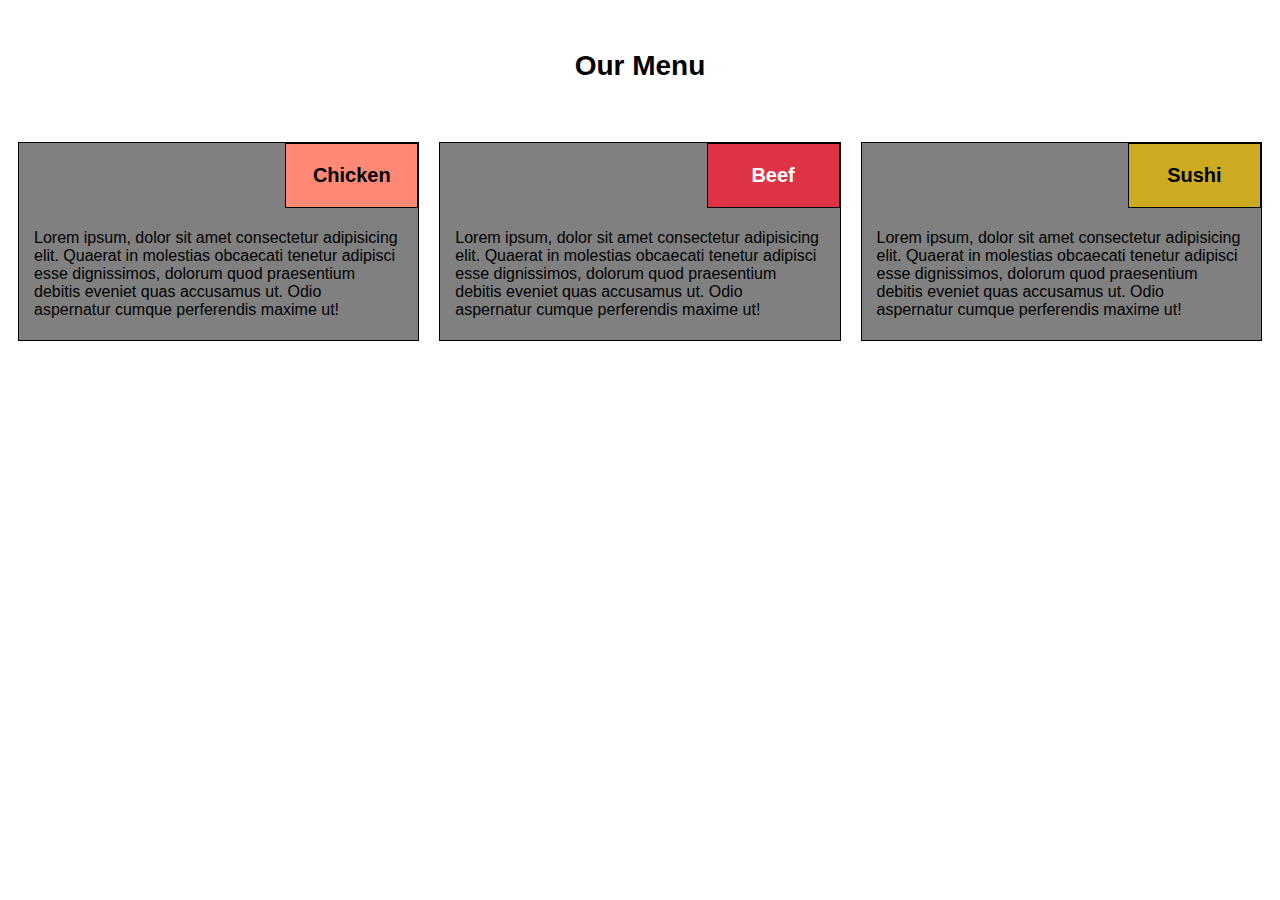
<file: module_2_solution/index.html>
<!DOCTYPE html>
<html lang="en">
<head>
	<meta charset="UTF-8">
	<meta name="viewport" content="width=device-width, initial-scale=1.0">
	<title>Asignment solution for Module 2</title>
	<link rel="stylesheet" href="css/css_styles.css">
</head>
<body>
	<h1>our menu</h1>

	<!-- menu row -->
	<div class="row">

		<!-- chicken position menu section -->
		<div class="col-lg-4 col-md-6 col-xs-12">			
			<div class="menu-position">
				<div class="menu-position-title" id="chicken"><p>chicken</p></div>	
				<div class="menu-position-description">
					<p>
						Lorem ipsum, dolor sit amet consectetur adipisicing elit. Quaerat in molestias obcaecati tenetur adipisci esse dignissimos, dolorum quod praesentium debitis eveniet quas accusamus ut. Odio aspernatur cumque perferendis maxime ut!
					</p>
				</div>
			</div>
		</div>

		<!-- beef position menu section -->
		<div class="col-lg-4 col-md-6 col-xs-12">			
			<div class="menu-position">
				<div class="menu-position-title" id="beef"><p>beef</p></div>	
				<div class="menu-position-description">
					<p>
						Lorem ipsum, dolor sit amet consectetur adipisicing elit. Quaerat in molestias obcaecati tenetur adipisci esse dignissimos, dolorum quod praesentium debitis eveniet quas accusamus ut. Odio aspernatur cumque perferendis maxime ut!
					</p>
				</div>
			</div>
		</div>

		<!-- sushi position menu section -->
		<div class="col-lg-4 col-md-12 col-xs-12">			
			<div class="menu-position">
				<div class="menu-position-title" id="sushi"><p>sushi</p></div>	
				<div class="menu-position-description">
					<p>
						Lorem ipsum, dolor sit amet consectetur adipisicing elit. Quaerat in molestias obcaecati tenetur adipisci esse dignissimos, dolorum quod praesentium debitis eveniet quas accusamus ut. Odio aspernatur cumque perferendis maxime ut!
					</p>
				</div>
			</div>
		</div>
	</div>

</body>
</html>
</file>
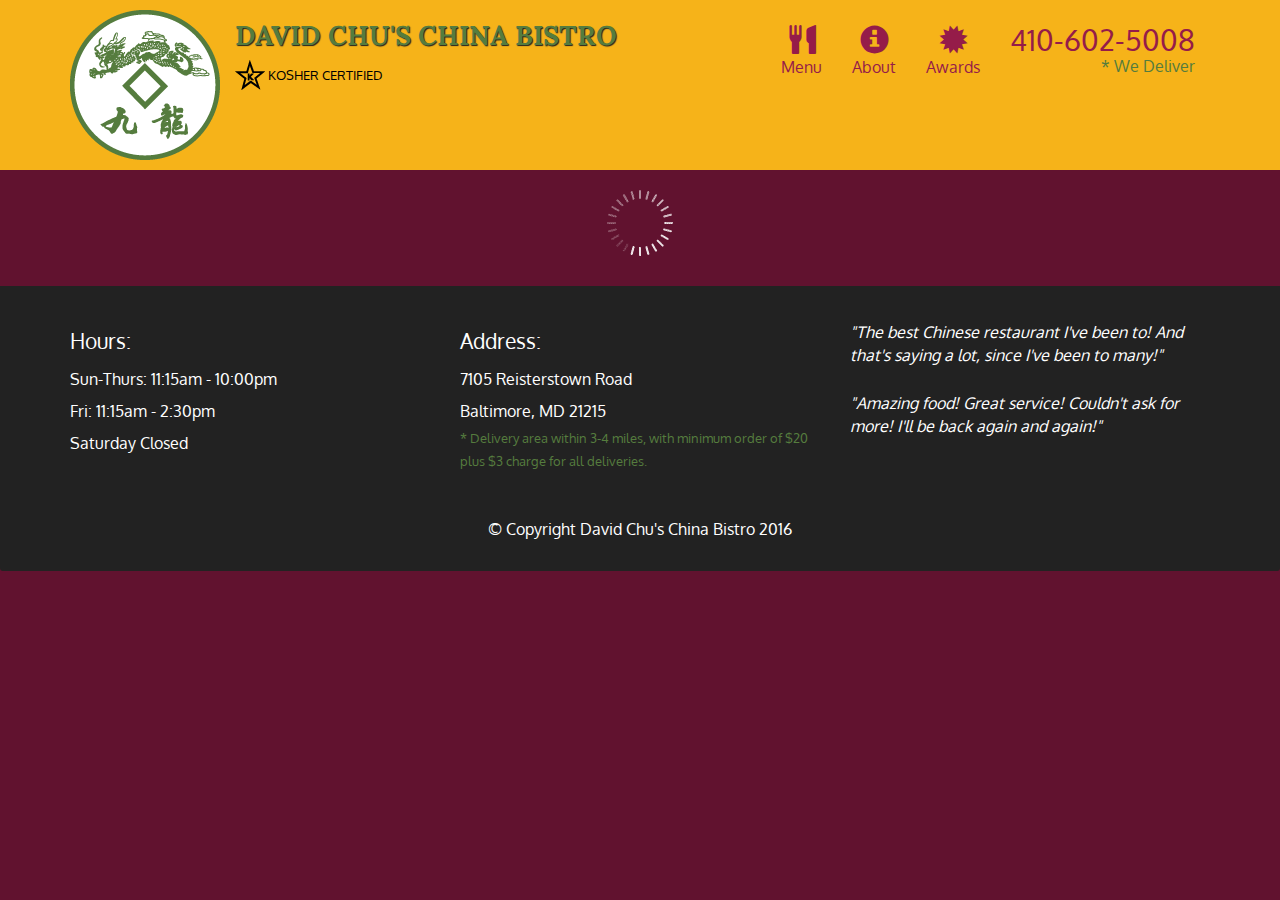
<file: module_5_solution/index.html>
<!doctype html>
<html lang="en">
  <head>
    <meta charset="utf-8">
    <meta http-equiv="X-UA-Compatible" content="IE=edge">
    <meta name="viewport" content="width=device-width, initial-scale=1">
    <title>David Chu's China Bistro</title>
    <link rel="stylesheet" href="css/bootstrap.min.css">
    <link rel="stylesheet" href="css/styles.css">
    <link href='https://fonts.googleapis.com/css?family=Oxygen:400,300,700' rel='stylesheet' type='text/css'>
    <link href='https://fonts.googleapis.com/css?family=Lora' rel='stylesheet' type='text/css'>
  </head>
<body>
  <header>
    <nav id="header-nav" class="navbar navbar-default">
      <div class="container">
        <div class="navbar-header">
          <a href="index.html" class="pull-left visible-md visible-lg">
            <div id="logo-img" alt="Logo image"></div>
          </a>

          <div class="navbar-brand">
            <a href="index.html"><h1>David Chu's China Bistro</h1></a>
            <p>
              <img src="images/star-k-logo.png" alt="Kosher certification">
              <span>Kosher Certified</span>
            </p>
          </div>

          <button id="navbarToggle" type="button" class="navbar-toggle collapsed" data-toggle="collapse" data-target="#collapsable-nav" aria-expanded="false">
            <span class="sr-only">Toggle navigation</span>
            <span class="icon-bar"></span>
            <span class="icon-bar"></span>
            <span class="icon-bar"></span>
          </button>
        </div>
        
        <div id="collapsable-nav" class="collapse navbar-collapse">
           <ul id="nav-list" class="nav navbar-nav navbar-right">
            <li id="navHomeButton" class="visible-xs active">
              <a href="index.html">
                <span class="glyphicon glyphicon-home"></span> Home</a>
            </li>
            <li id="navMenuButton">
              <a href="#" onclick="$dc.loadMenuCategories();">
                <span class="glyphicon glyphicon-cutlery"></span><br class="hidden-xs"> Menu</a>
            </li>
            <li>
              <a href="#">
                <span class="glyphicon glyphicon-info-sign"></span><br class="hidden-xs"> About</a>
            </li>
            <li>
              <a href="#">
                <span class="glyphicon glyphicon-certificate"></span><br class="hidden-xs"> Awards</a>
            </li>
            <li id="phone" class="hidden-xs">
              <a href="tel:410-602-5008">
                <span>410-602-5008</span></a><div>* We Deliver</div>
            </li>
          </ul><!-- #nav-list -->
        </div><!-- .collapse .navbar-collapse -->
      </div><!-- .container -->
    </nav><!-- #header-nav -->
  </header>

  <div id="call-btn" class="visible-xs">
    <a class="btn" href="tel:410-602-5008">
    <span class="glyphicon glyphicon-earphone"></span>
    410-602-5008
    </a>
  </div>
  <div id="xs-deliver" class="text-center visible-xs">* We Deliver</div>

  <div id="main-content" class="container"></div>

  <footer class="panel-footer">
    <div class="container">
      <div class="row">
        <section id="hours" class="col-sm-4">
          <span>Hours:</span><br>
          Sun-Thurs: 11:15am - 10:00pm<br>
          Fri: 11:15am - 2:30pm<br>
          Saturday Closed
          <hr class="visible-xs">
        </section>
        <section id="address" class="col-sm-4">
          <span>Address:</span><br>
          7105 Reisterstown Road<br>
          Baltimore, MD 21215
          <p>* Delivery area within 3-4 miles, with minimum order of $20 plus $3 charge for all deliveries.</p>
          <hr class="visible-xs">
        </section>
        <section id="testimonials" class="col-sm-4">
          <p>"The best Chinese restaurant I've been to! And that's saying a lot, since I've been to many!"</p>
          <p>"Amazing food! Great service! Couldn't ask for more! I'll be back again and again!"</p>
        </section>
      </div>
      <div class="text-center">&copy; Copyright David Chu's China Bistro 2016</div>
    </div>
  </footer>

  <!-- jQuery (Bootstrap JS plugins depend on it) -->
  <script src="js/jquery-2.1.4.min.js"></script>
  <script src="js/bootstrap.min.js"></script>
  <script src="js/ajax-utils.js"></script>
  <script src="js/script.js"></script>
</body>
</html>
</file>
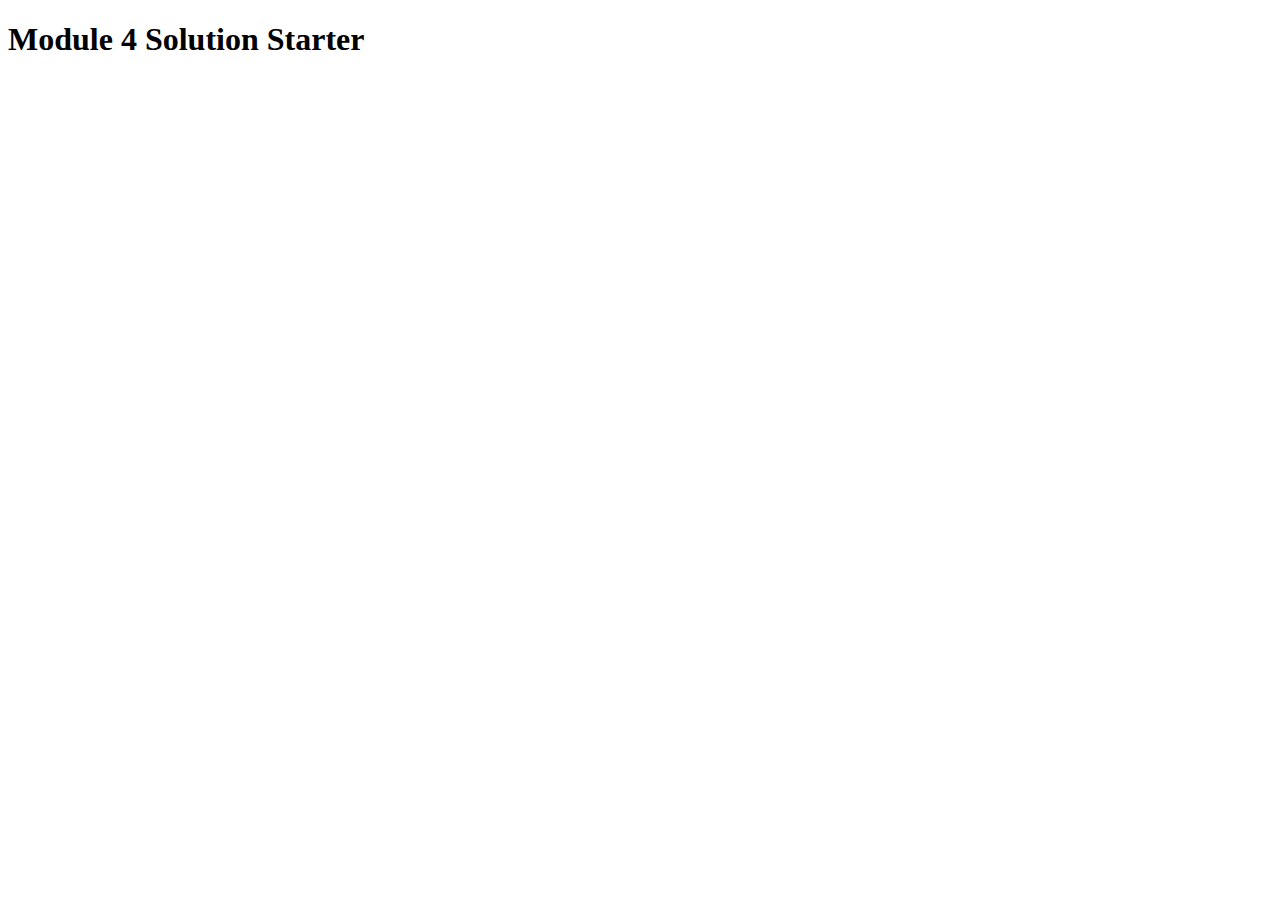
<file: module_4_solution/harder/index.html>
<!DOCTYPE html>
<html>
<head>
  <meta charset="utf-8">
  <title>Module 4 Solution Starter</title>
  <script>
    var names = []; // DO NOT REMOVE
  </script>
  <script src="SpeakHello.js"></script>
  <script src="SpeakGoodBye.js"></script>
  <script src="script.js"></script>
</head>
<body>
  <h1>Module 4 Solution Starter</h1>
</body>
</html>
</file>
<file: module_2_solution/css/css_styles.css>
/*base style*/
* {
	box-sizing: border-box; /* border to border size */
  font-family: 'Helvetica Neue', Helvetica, Arial, sans-serif;
}

h1 {
	text-align: center;
	font-size: 175%; /* increasing font size to 175% of the default*/
	text-transform: capitalize;
  margin-top: 50px;
  margin-bottom: 50px;
}

.menu-position {
  position: static; /*default for elements exept html */
  background-color: grey;
  border: 1px solid black;
  margin: 10px 10px 10px 10px; /*margin: 10px; for short*/
  padding: 0px 0px 0px 0px;    /*padding: 10px; for short*/
}

.menu-position-description {
  /*background-color: yellow;*/
  position: static; /*default for elements exept html */
  clear: both; 
  padding: 5px 20px 5px 15px;
}

.menu-position-title {
  float: right;
  clear: left;
	width: 33.3%; /* keeping the width beeing 1/3% of the parent */
	text-transform: capitalize;
	text-align: center;
	font-size: 125%; /* increasing font size to 125% of the default*/
  font-weight: bold;
	padding: 0px;
  margin: 0px;
	border: 1px solid black;
}

#chicken {
	background-color: #FF8877;
}

#beef {
	background-color: #DD3344;
  color: white;
}

#sushi {
	background-color: #CCAA22;
}

/* Simple Responsive Framework. */
.row {
  width: 100%;
}

/* desktop style */
@media (min-width: 992px) {
	.col-lg-1, 
	.col-lg-2, 
	.col-lg-3, 
	.col-lg-4, 
	.col-lg-5, 
	.col-lg-6, 
	.col-lg-7, 
	.col-lg-8, 
	.col-lg-9, 
	.col-lg-10, 
	.col-lg-11, 
	.col-lg-12 {
		float: left;
		/*border: 1px solid black;*/
    margin: 0px 0px 0px 0px;
		/*background-color: orange;*/
	}
	.col-lg-1 {
	width: 8.33%;
  }
  .col-lg-2 {
    width: 16.66%;
  }
  .col-lg-3 {
    width: 25%;
  }
  .col-lg-4 {
    width: 33.33%;
  }
  .col-lg-5 {
    width: 41.66%;
  }
  .col-lg-6 {
    width: 50%;
  }
  .col-lg-7 {
    width: 58.33%;
  }
  .col-lg-8 {
    width: 66.66%;
  }
  .col-lg-9 {
    width: 74.99%;
  }
  .col-lg-10 {
    width: 83.33%;
  }
  .col-lg-11 {
    width: 91.66%;
  }
  .col-lg-12 {
    width: 100%;
  }
}

/* tablet style */
@media (min-width: 768px) and (max-width: 991px) {
  .col-md-1, .col-md-2, .col-md-3, .col-md-4, .col-md-5, .col-md-6, .col-md-7, .col-md-8, .col-md-9, .col-md-10, .col-md-11, .col-md-12 {
    float: left;
    /*border: 1px solid black;*/
    margin: 0px 0px 0px 0px;
    /*background-color: orange;*/
  }
  .col-md-1 {
    width: 8.33%;
  }
  .col-md-2 {
    width: 16.66%;
  }
  .col-md-3 {
    width: 25%;
  }
  .col-md-4 {
    width: 33.33%;
  }
  .col-md-5 {
    width: 41.66%;
  }
  .col-md-6 {
    width: 50%;
  }
  .col-md-7 {
    width: 58.33%;
  }
  .col-md-8 {
    width: 66.66%;
  }
  .col-md-9 {
    width: 74.99%;
  }
  .col-md-10 {
    width: 83.33%;
  }
  .col-md-11 {
    width: 91.66%;
  }
  .col-md-12 {
    width: 100%;
  }
}


/* mobile style */
@media (max-width: 767px) {
	.col-xs-2, 
	.col-xs-1, 
	.col-xs-3, 
	.col-xs-4, 
	.col-xs-5, 
	.col-xs-6, 
	.col-xs-7, 
	.col-xs-8, 
	.col-xs-9, 
	.col-xs-10, 
	.col-xs-11, 
	.col-xs-12 {
    float: left;
    /*border: 1px solid black;*/
    margin: 0px 0px 0px 0px;
    /*background-color: orange;*/
	}
  .col-xs-1 {
    width: 8.33%;
  }
  .col-xs-2 {
    width: 16.66%;
  }
  .col-xs-3 {
    width: 25%;
  }
  .col-xs-4 {
    width: 33.33%;
  }
  .col-xs-5 {
    width: 41.66%;
  }
  .col-xs-6 {
    width: 50%;
  }
  .col-xs-7 {
    width: 58.33%;
  }
  .col-xs-8 {
    width: 66.66%;
  }
  .col-xs-9 {
    width: 74.99%;
  }
  .col-xs-10 {
    width: 83.33%;
  }
  .col-xs-11 {
    width: 91.66%;
  }
  .col-xs-12 {
    width: 100%;
  }
}
</file>
<file: module_5_solution/css/styles.css>
body {
  font-size: 16px;
  color: #fff;
  background-color: #61122f;
  font-family: 'Oxygen', sans-serif;
}

/** HEADER **/
#header-nav {
  background-color: #f6b319;
  border-radius: 0;
  border: 0;
}

#logo-img {
  background: url('../images/restaurant-logo_large.png') no-repeat;
  width: 150px;
  height: 150px;
  margin: 10px 15px 10px 0;
}

.navbar-brand {
  padding-top: 25px;
}
.navbar-brand h1 { /* Restaurant name */
  font-family: 'Lora', serif;
  color: #557c3e;
  font-size: 1.5em;
  text-transform: uppercase;
  font-weight: bold;
  text-shadow: 1px 1px 1px #222;
  margin-top: 0;
  margin-bottom: 0;
  line-height: .75;
}
.navbar-brand a:hover, .navbar-brand a:focus {
  text-decoration: none;
}
.navbar-brand p { /* Kosher cert */
  color: #000;
  text-transform: uppercase;
  font-size: .7em;
  margin-top: 15px;
}
.navbar-brand p span { /* Star-K */
  vertical-align: middle;
}

#nav-list {
  margin-top: 10px;
}
#nav-list a {
  color: #951C49;
  text-align: center;
}
#nav-list a:hover {
  background: #E7E7E7;
}
#nav-list a span {
  font-size: 1.8em;
}

#phone {
  margin-top: 5px;
}
#phone a { /* Phone number */
  text-align: right;
  padding-bottom: 0;
}
#phone div { /* We Deliver */
  color: #557c3e;
  text-align: right;
  padding-right: 15px;
}

.navbar-header button.navbar-toggle, .navbar-header .icon-bar {
  border: 1px solid #61122f;
}
.navbar-header button.navbar-toggle {
  clear: both;
  margin-top: -30px;
}
/* END HEADER */

/* FOOTER */
.panel-footer {
  margin-top: 30px;
  padding-top: 35px;
  padding-bottom: 30px;
  background-color: #222;
  border-top: 0;
}
.panel-footer div.row {
  margin-bottom: 35px;
}
#hours, #address {
  line-height: 2;
}
#hours > span, #address > span {
  font-size: 1.3em;
}
#address p {
  color: #557c3e;
  font-size: .8em;
  line-height: 1.8;
}
#testimonials {
  font-style: italic;
}
#testimonials p:nth-child(2) {
  margin-top: 25px;
}
/* END FOOTER */



/* HOME PAGE */
.container .jumbotron {
  box-shadow: 0 0 50px #3F0C1F;
  border: 2px solid #3F0C1F;
}

#menu-tile, #specials-tile, #map-tile {
  height: 250px;
  width: 100%;
  margin-bottom: 15px;
  position: relative;
  border: 2px solid #3F0C1F;
  overflow: hidden;
}
#menu-tile:hover, #specials-tile:hover, #map-tile:hover {
  box-shadow: 0 1px 5px 1px #cccccc;
}
#menu-tile {
  background: url('../images/menu-tile.jpg') no-repeat;
  background-position: center;
}
#specials-tile {
  background: url('../images/specials-tile.jpg') no-repeat;
  background-position: center;
}
#menu-tile span, #specials-tile span, #map-tile span {
  position: absolute;
  bottom: 0;
  right: 0;
  width: 100%;
  text-align: center;
  font-size: 1.6em;
  text-transform: uppercase;
  background-color: #000;
  color: #fff;
  opacity: .8;
}
/* END HOME PAGE */

/* MENU CATEGORIES PAGE */
.category-tile { 
  position: relative;
  border: 2px solid #3F0C1F;
  overflow: hidden;
  width: 200px;
  height: 200px;
  margin: 0 auto 15px;
}
.category-tile span {
  position: absolute;
  bottom: 0;
  right: 0;
  width: 100%;
  text-align: center;
  font-size: 1.2em;
  text-transform: uppercase;
  background-color: #000;
  color: #fff;
  opacity: .8;
}
.category-tile:hover {
  box-shadow: 0 1px 5px 1px #cccccc;
}

#menu-categories-title + div {
  margin-bottom: 50px;
}
/* END MENU CATEGORIES PAGE */

/* SINGLE CATEGORY PAGE */
.menu-item-tile {
  margin-bottom: 25px;
}
.menu-item-tile hr {
  width: 80%;
}
.menu-item-tile .menu-item-price {
  font-size: 1.1em;
  text-align: right;
  margin-top: -15px;
  margin-right: -15px;
}
.menu-item-tile .menu-item-price span {
  font-size: .6em;
}
.menu-item-photo {
  position: relative;
  border: 2px solid #3F0C1F; 
  overflow: hidden;
  padding: 0;
  margin-right: -15px;
  margin-left: auto;
  margin-bottom: 20px;
  max-width: 250px;
}
.menu-item-photo div {
  position: absolute;
  bottom: 0;
  right: 0;
  width: 80px;
  background-color: #557c3e;
  text-align: center;
}
.menu-item-description {
  padding-right: 30px;
}
h3.menu-item-title {
  margin: 0 0 10px;
}
.menu-item-details {
  font-size: .9em;
  font-style: italic;
}
/* END SINGLE CATEGORY PAGE */


/********** Large devices only **********/
@media (min-width: 1200px) {
  .container .jumbotron {
    background: url('../images/jumbotron_1200.jpg') no-repeat;
    height: 675px;
  }
}

/********** Medium devices only **********/
@media (min-width: 992px) and (max-width: 1199px) {
  /* Header */
  #logo-img {
    background: url('../images/restaurant-logo_medium.png') no-repeat;
    width: 100px;
    height: 100px;
    margin: 5px 5px 5px 0;
  }
  /* End Header */

  /* Home Page */
  .container .jumbotron {
    background: url('../images/jumbotron_992.jpg') no-repeat;
    height: 558px;
  }
  /* End Home Page */
}

/********** Small devices only **********/
@media (min-width: 768px) and (max-width: 991px) {
  /* Home Page */
  .container .jumbotron {
    background: url('../images/jumbotron_768.jpg') no-repeat;
    height: 432px;
  }
  /* End Home Page */
}

/********** Extra small devices only **********/
@media (max-width: 767px) {
  /* Header */
  .navbar-brand {
    padding-top: 10px;
    height: 80px;
  }
  .navbar-brand h1 { /* Restaurant name */
    padding-top: 10px;
    font-size: 5vw; /* 1vw = 1% of viewport width */
  }
  .navbar-brand p { /* Kosher cert */
    font-size: .6em;
    margin-top: 12px;
  }
  .navbar-brand p img { /* Star-K */
    height: 20px;
  }

  #collapsable-nav a { /* Collapsed nav menu text */
    font-size: 1.2em;
  }
  #collapsable-nav a span { /* Collapsed nav menu glyph */
    font-size: 1em;
    margin-right: 5px;
  }

  #call-btn > a {
    font-size: 1.5em;
    display: block;
    margin: 0 20px;
    padding: 10px;
    border: 2px solid #fff;
    background-color: #f6b319;
    color: #951c49;
  }
  #xs-deliver {
    margin-top: 5px;
    font-size: .7em;
    letter-spacing: .1em;
    text-transform: uppercase;
  }
  /* End Header */

  /* Footer */
  .panel-footer section {
    margin-bottom: 30px;
    text-align: center;
  }
  .panel-footer section:nth-child(3) {
    margin-bottom: 0; /* margin already exists on the whole row */
  }
  .panel-footer section hr {
    width: 50%;
  }
  /* End Footer */

  /* Home Page */
  .container .jumbotron {
    margin-top: 30px;
    padding: 0;
  }
  #menu-tile, #specials-tile {
    width: 360px;
    margin: 0 auto 15px;
  }

  .menu-item-photo {
    margin-right: auto;
  }
  .menu-item-tile .menu-item-price {
    text-align: center;
  }
  .menu-item-description {
    text-align: center;;
  }
}


/********** Super extra small devices Only :-) (e.g., iPhone 4) **********/
@media (max-width: 479px) {
  /* Header */
  .navbar-brand h1 { /* Restaurant name */
    padding-top: 5px;
    font-size: 6vw;
  }
  /* End Header */
  
  /* Home page */
  #menu-tile, #specials-tile {
    width: 280px;
    margin: 0 auto 15px;
  }

  .col-xxs-12 {
    position: relative;
    min-height: 1px;
    padding-right: 15px;
    padding-left: 15px;
    float: left;
    width: 100%;
  }
}
</file>
